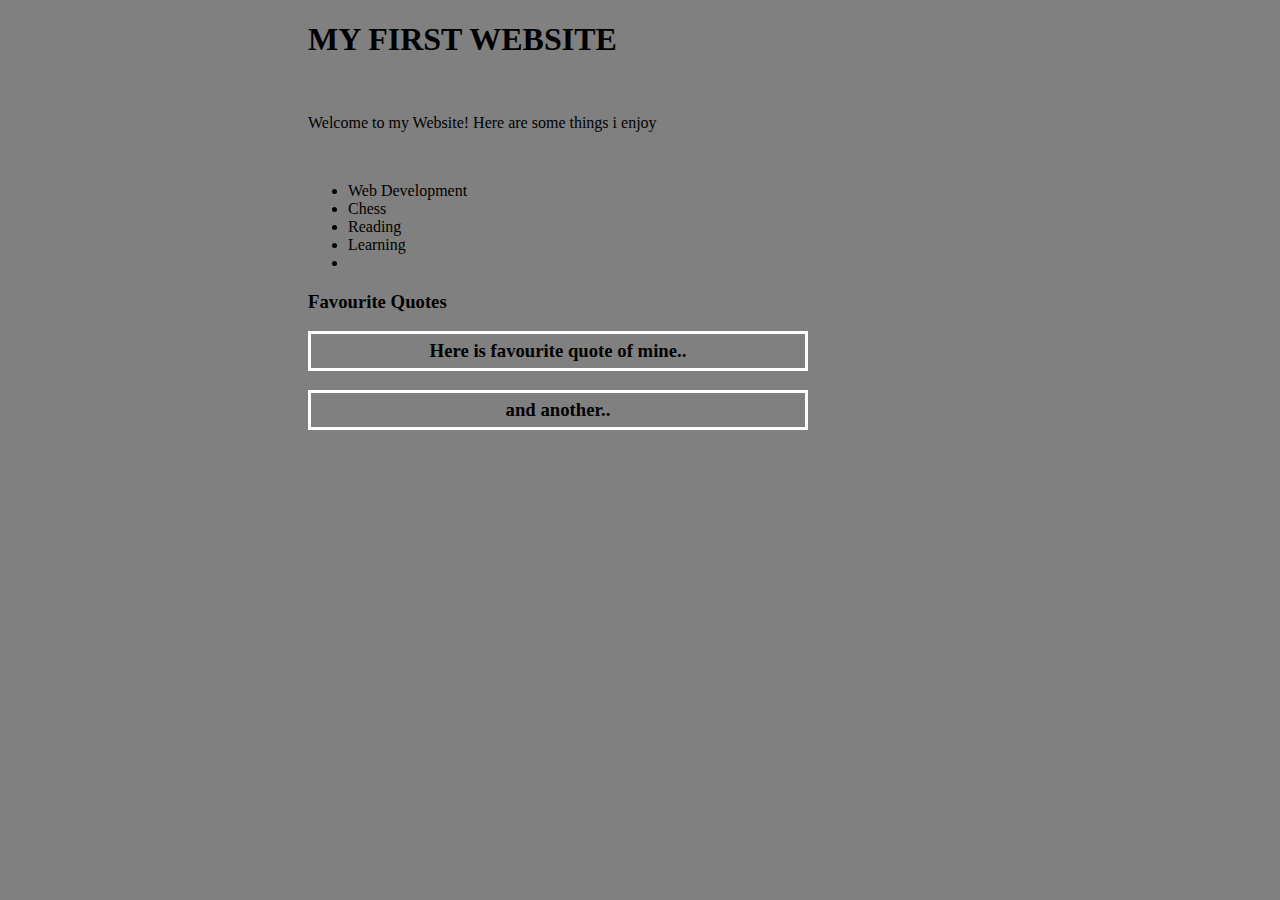
<file: html/index.html>
<!doctype html>
<html>
    <head>
     <meta charset = "utf-8"/>
     <link rel="stylesheet"  href = "style.css">
    </head>
    <body bgcolor="grey">
       <div>
           <h1> MY FIRST WEBSITE</h1><br>
             <p> Welcome to my Website! Here are some things i enjoy</p> <br>
             <ul>
                 <li>Web Development </li>
                 <li> Chess </li>
                 <li> Reading </li>
                 <li> Learning <li>
             </ul>
         <h3>Favourite Quotes <h3>
         <p style="border:3px solid white;width:50%;padding:6px;text-align: center;"> Here is favourite quote of mine.. </p2>
         
         <p style="border:3px solid white;width:50%;padding:6px;text-align: center;"> and another.. </p3>
         
      </div>
    </body>
</html>
</file>
<file: html/style.css>
div {
    margin-left: 300px; 
    
  }
  p {
    text-align: left;
    
  }
  p2 {
    text-align: center;
    width:50%;
    padding:6px;
    text-align: center;
    
  }
  p3 {
    text-align: center;
    width:50%;
    padding:6px;
    text-align: center;
    
    
  }
</file>
